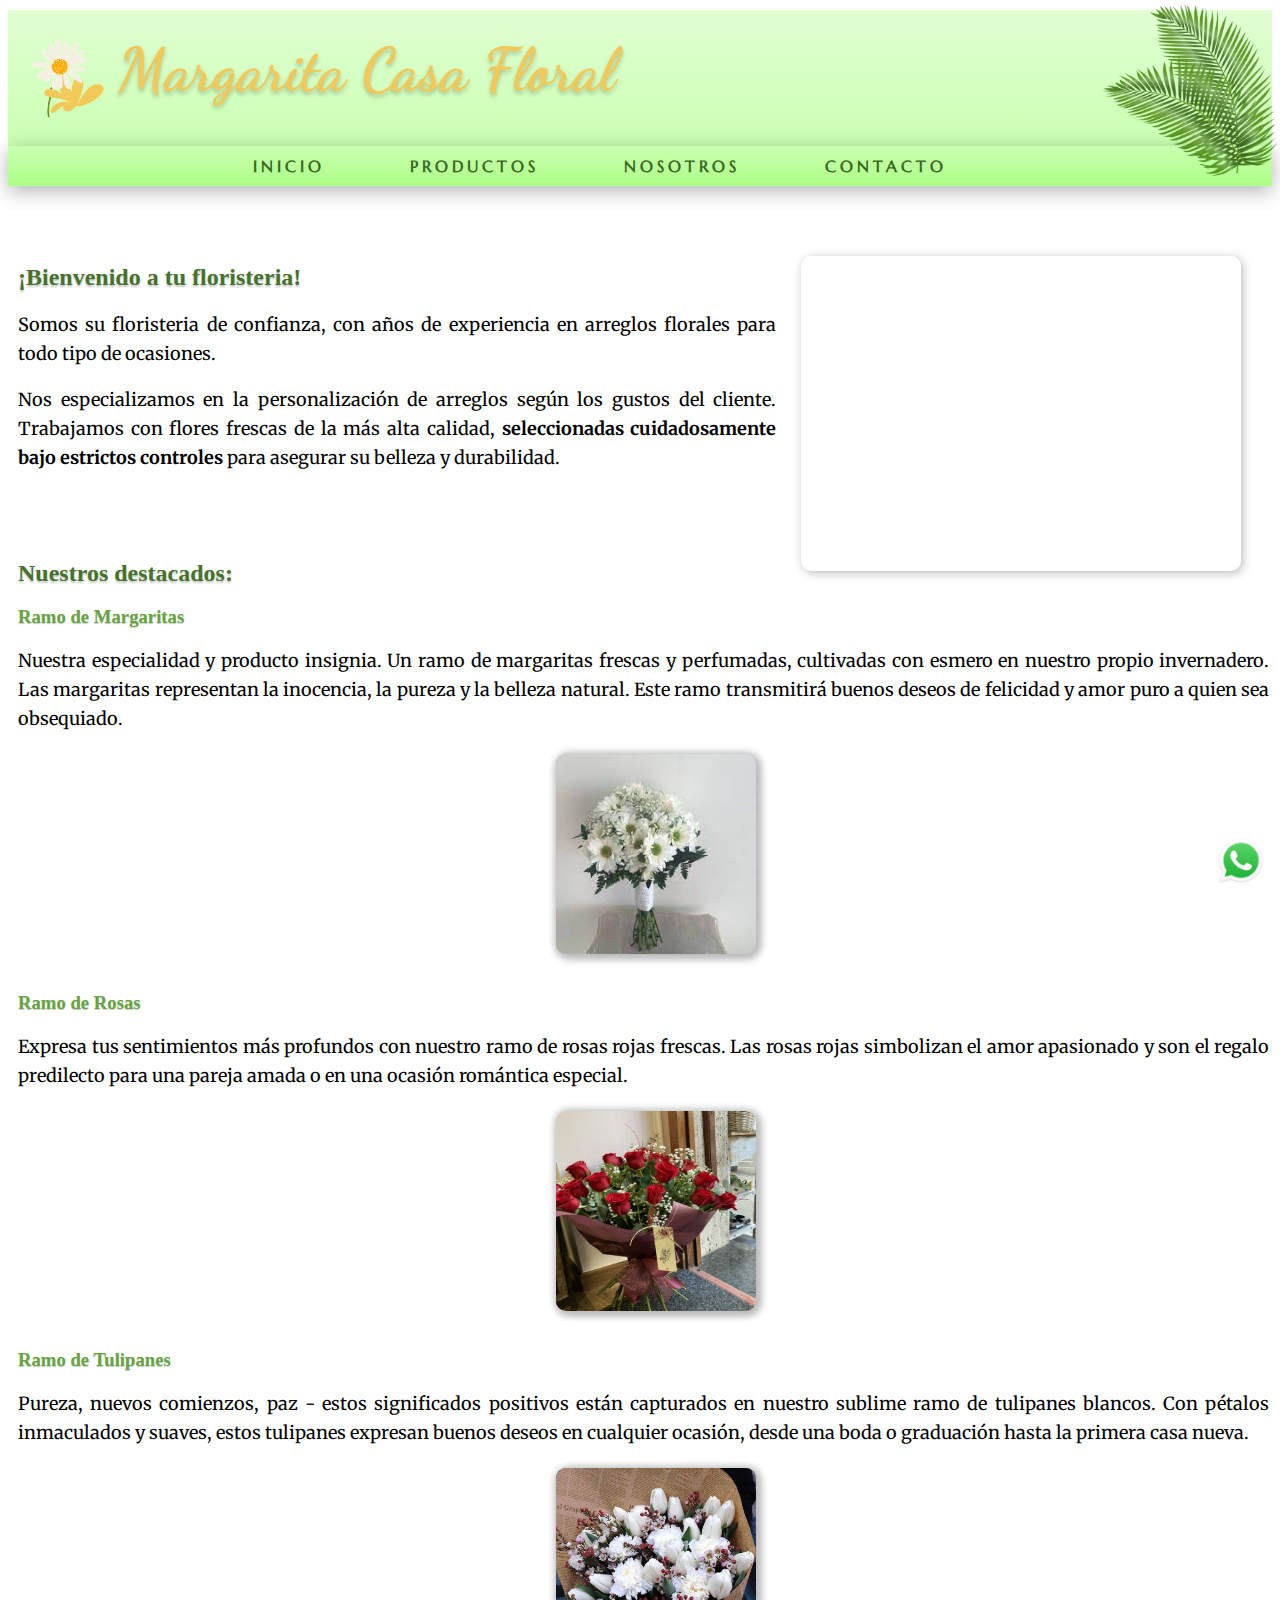
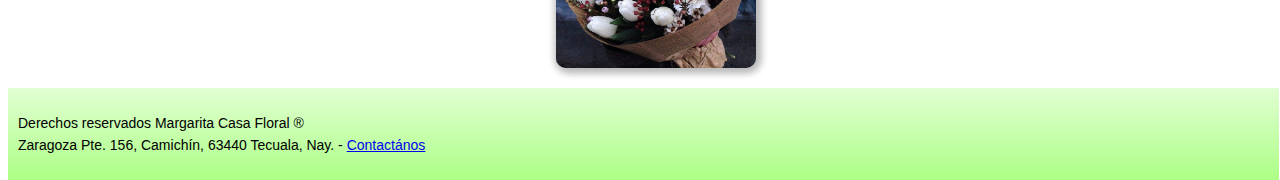
<file: index.html>
<!DOCTYPE html>
<html>

<head>
  <title>Margarita Casa Floral</title>
  <link rel="icon" type="image/png" href="/img/logo.png">
  <link rel="stylesheet" type="text/css" href="estilos.css">
  <a class="redes" href="https://wa.me/523111437790">
    <img src="/img/wp.png">
  </a>
</head>

<body>
  <header>
    <img src="/img/logo.png" id="logo" alt="Logotipo">
    <img src="/img/hojas.png" class="hojas-img">
    <h1>Margarita Casa Floral</h1>
  </header>

  <nav>
    <a href="index.html">Inicio</a>
    <a href="/productos/productos.html">Productos</a>
    <a href="/nosotros/nosotros.html">Nosotros</a>
    <a href="/contacto/contacto.html">Contacto</a>
  </nav>

  <main>

    <section class="intro">
      <br>
      <h2>¡Bienvenido a tu floristeria!</h2>
      <p>Somos su floristeria de confianza, con años de experiencia en arreglos florales para todo tipo de ocasiones.
      </p>
      <p>Nos especializamos en la personalización de arreglos según los gustos del cliente. Trabajamos con flores
        frescas de la más alta calidad, <strong>seleccionadas cuidadosamente bajo estrictos controles</strong> para
        asegurar su belleza y durabilidad.<br><br></p>
    </section>

    <section>
      <iframe class="video-principal" width="560" height="315" src="https://www.youtube.com/embed/_Wmo4o0l9aw" title="YouTube video player" frameborder="0" allow="accelerometer; autoplay; clipboard-write; encrypted-media; gyroscope; picture-in-picture" allowfullscreen></iframe>
    </section>

    <section Class="destacado">
      <h2>Nuestros destacados:</h2>
      <h3>Ramo de Margaritas</h3>
      <p>Nuestra especialidad y producto insignia. Un ramo de margaritas frescas y perfumadas, cultivadas con esmero en
        nuestro propio invernadero.
        Las margaritas representan la inocencia, la pureza y la belleza natural. Este ramo transmitirá buenos deseos de
        felicidad y amor puro a quien sea obsequiado.</p>
      <div class="slideshow">

        <div class="slide">
          <img src="/img/margaritas/1.jpg">
        </div>

        <div class="slide">
          <img src="/img/margaritas/2.jpg">
        </div>

        <div class="slide">
          <img src="/img/margaritas/3.jpg">
        </div>
      </div>
      <h3>Ramo de Rosas</h3>
      <p>Expresa tus sentimientos más profundos con nuestro ramo de rosas rojas frescas.
        Las rosas rojas simbolizan el amor apasionado y son el regalo predilecto para una pareja amada o en una ocasión
        romántica especial.</p>
      <div class="slideshow">

        <div class="slide">
          <img src="/img/rosas/1.jpg">
        </div>

        <div class="slide">
          <img src="/img/rosas/2.jpg">
        </div>

        <div class="slide">
          <img src="/img/rosas/3.jpg">
        </div>
      </div>
      <h3>Ramo de Tulipanes</h3>
      <p>Pureza, nuevos comienzos, paz - estos significados positivos están capturados en nuestro sublime ramo de
        tulipanes blancos.
        Con pétalos inmaculados y suaves, estos tulipanes expresan buenos deseos en cualquier ocasión, desde una boda o
        graduación hasta la primera casa nueva.</p>
      <div class="slideshow">

        <div class="slide">
          <img src="/img/tulipanes/1.jpg">
        </div>

        <div class="slide">
          <img src="/img/tulipanes/2.jpg">
        </div>

        <div class="slide">
          <img src="/img/tulipanes/3.jpg">
        </div>
      </div>
    </section>
  </main>

  <footer>
    <p>Derechos reservados Margarita Casa Floral ®<br>
      Zaragoza Pte. 156, Camichín, 63440 Tecuala, Nay. - <a href="/contacto/contacto.html">Contactános</a>
    </p>
  </footer>

</body>

</html>
</file>
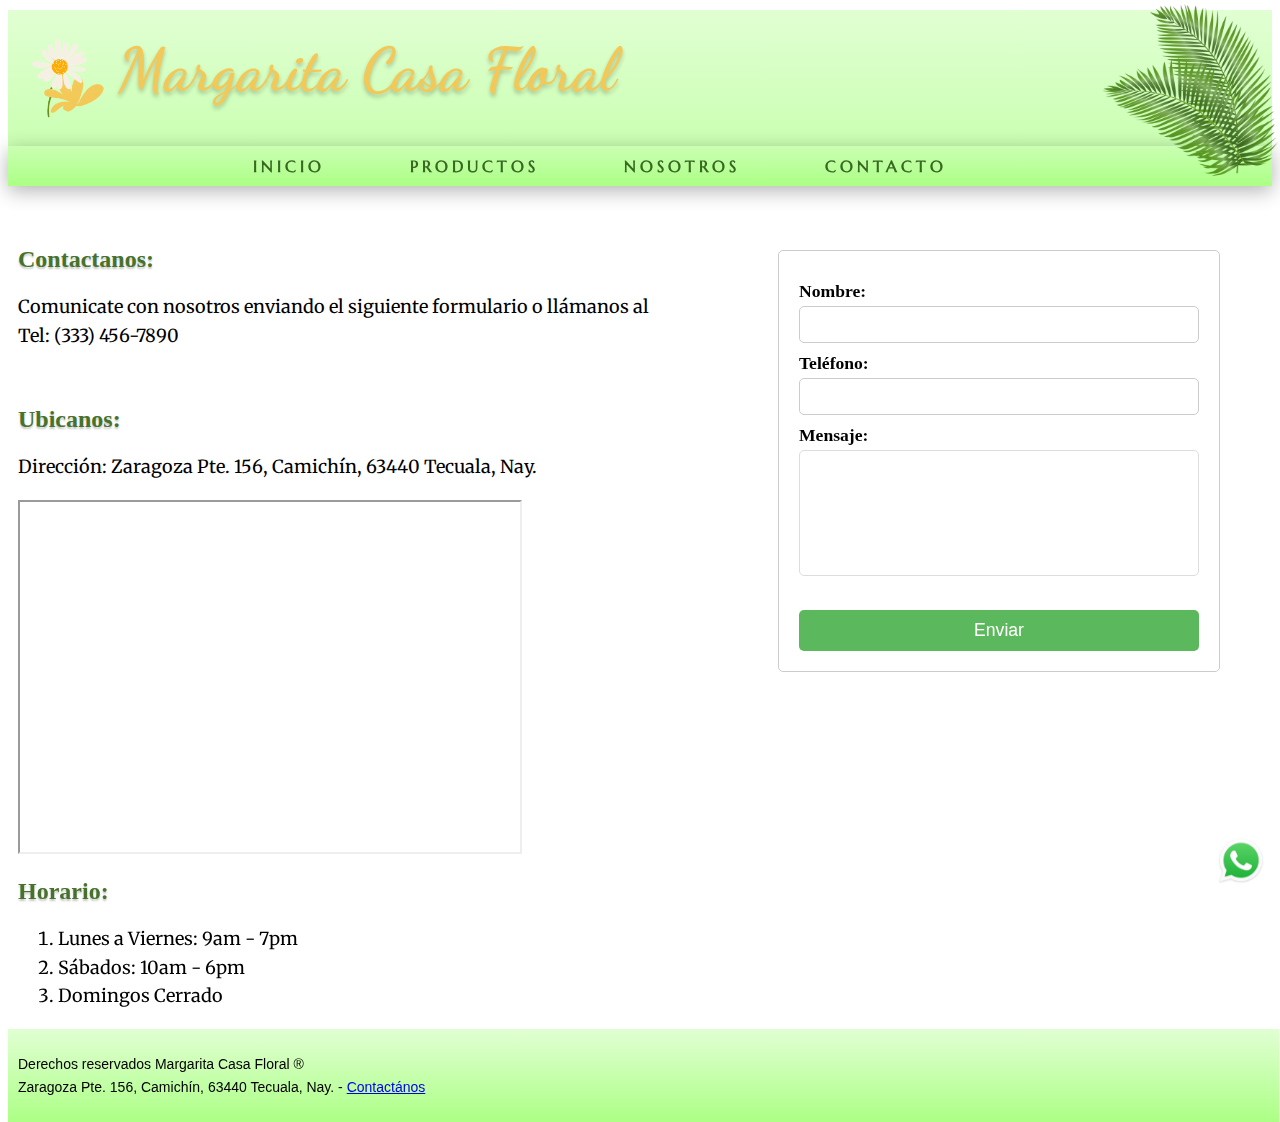
<file: contacto/contacto.html>
<!DOCTYPE html>
<html>

<head>
  <title>Margarita Casa Floral</title>
  <link rel="icon" type="image/png" href="../img/logo.png">
  <link rel="stylesheet" type="text/css" href="../estilos.css">
  <a class="redes" href="https://wa.me/523111437790">
    <img src="/img/wp.png">
  </a>
</head>

<body>

  <header>
    <img src="../img/logo.png" id="logo" alt="Logotipo">
    <img src="../img/hojas.png" class="hojas-img">
    <h1>Margarita Casa Floral</h1>
  </header>

  <nav>
    <a href="../index.html">Inicio</a>
    <a href="../productos/productos.html">Productos</a>
    <a href="../nosotros/nosotros.html">Nosotros</a>
    <a href="contacto.html">Contacto</a>
  </nav>

  <main>

    <section class="contacto">

      <h2>Contactanos:</h2>

      <p>
        Comunicate con nosotros enviando el siguiente formulario o llámanos al <br>
        Tel: (333) 456-7890
      </p>

      <form class="form-contact">

        <label for="name">Nombre:</label>
        <input type="text" id="name" name="name">

        <label for="phone">Teléfono:</label>
        <input type="text" id="phone" name="phone" pattern="[0-9]{10}">

        <label for="message">Mensaje:</label>
        <textarea id="message" name="message" rows="6"></textarea>

        <button>Enviar</button>
      </form>

      <br>
      <h2>Ubicanos:</h2>
      <p>Dirección: Zaragoza Pte. 156, Camichín, 63440 Tecuala, Nay.</p>

      <iframe width="500" height="350"
        src="https://www.google.com/maps/embed?pb=!1m18!1m12!1m3!1d3725.208536829648!2d-104.87078235004867!3d22.4936812670596!2m3!1f0!2f0!3f0!3m2!1i1024!2i768!4f13.1!3m3!1m2!1s0x8696f71f19425ef7%3A0xffda9832add37315!2sZaragoza%20Pte.%20156%2C%20Camich%C3%ADn%2C%2063440%20Tecuala%2C%20Nay.!5e0!3m2!1ses!2smx!4v1673295374406!5m2!1ses!2smx"
        style="border:1;" allowfullscreen="" loading="lazy">
      </iframe>
      <br>
      <h2>Horario:</h2>
      <ol type=”A”>
        <li>Lunes a Viernes: 9am - 7pm </li>
        <li>Sábados: 10am - 6pm</li>
        <li>Domingos Cerrado</li>
      </ol>
    </section>

  </main>

  <footer>
    <p>Derechos reservados Margarita Casa Floral ®<br>
      Zaragoza Pte. 156, Camichín, 63440 Tecuala, Nay. - <a href="contacto.html">Contactános</a>
    </p>
  </footer>

</body>

</html>
</file>
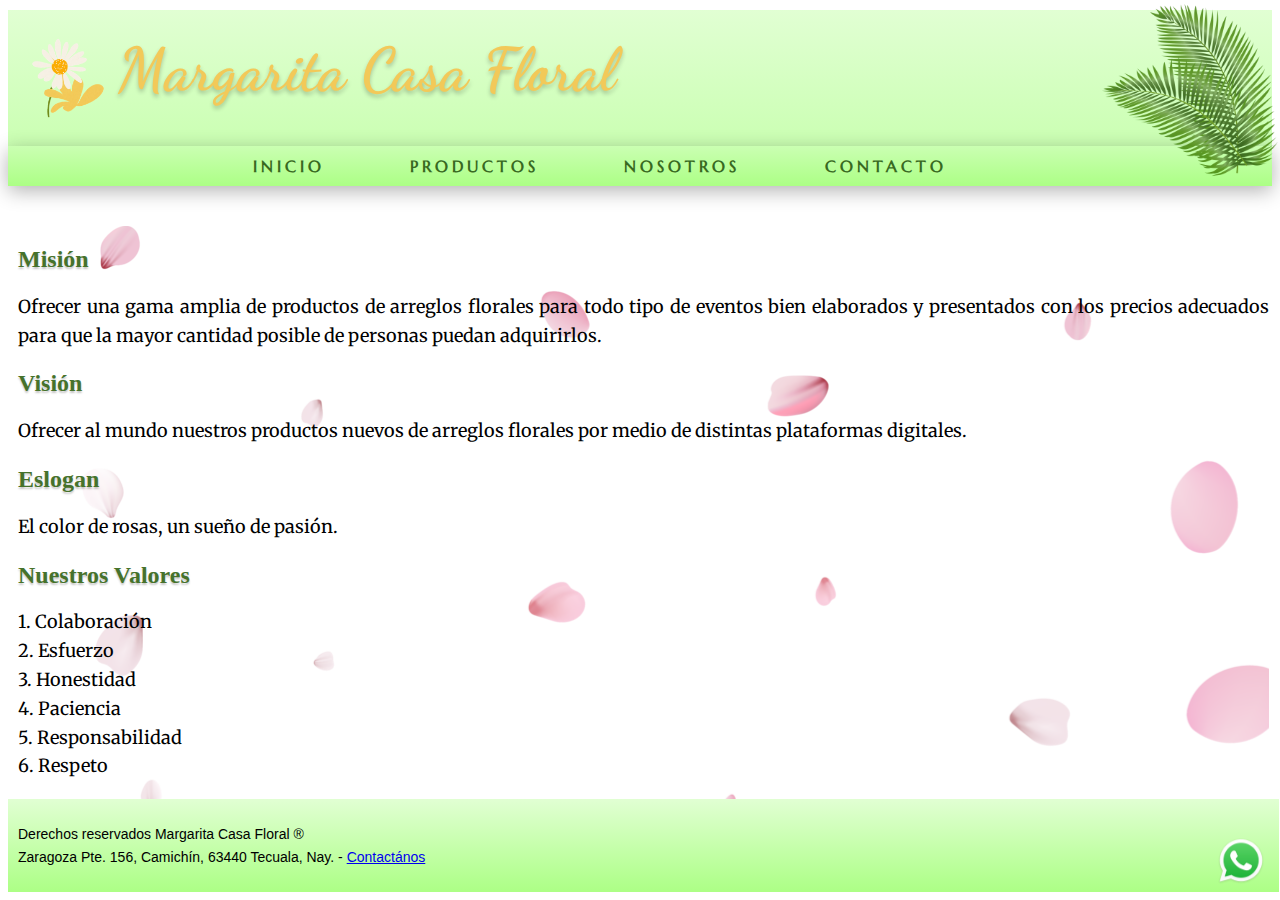
<file: nosotros/nosotros.html>
<!DOCTYPE html>
<html>

<head>
  <title>Margarita Casa Floral</title>
  <link rel="icon" type="image/png" href="../img/logo.png">
  <link rel="stylesheet" type="text/css" href="../estilos.css">
  <a class="redes" href="https://wa.me/523111437790">
    <img src="/img/wp.png">
  </a>
</head>

<body>

  <header>
    <img src="../img/logo.png" id="logo" alt="Logotipo">
    <img src="../img/hojas.png" class="hojas-img">
    <h1>Margarita Casa Floral</h1>
  </header>

  <nav>
    <a href="../index.html">Inicio</a>
    <a href="../productos/productos.html">Productos</a>
    <a href="nosotros.html">Nosotros</a>
    <a href="../contacto/contacto.html">Contacto</a>
  </nav>

  <main>
    <section class="valores">
      <h2>Misión</h2>
      <p>Ofrecer una gama amplia de productos de arreglos florales para todo tipo de eventos bien elaborados
        y presentados con los precios adecuados para que la mayor cantidad posible de personas puedan adquirirlos.</p>
      <h2>Visión</h2>
      <p>Ofrecer al mundo nuestros productos nuevos de arreglos florales por medio de distintas plataformas digitales.
      </p>
      <h2>Eslogan</h2>
      <p>El color de rosas, un sueño de pasión.</p>
      <h2>Nuestros Valores</h2>
      <p>1. Colaboración<br>
        2. Esfuerzo<br>
        3. Honestidad<br>
        4. Paciencia<br>
        5. Responsabilidad<br>
        6. Respeto </p>
    </section>
  </main>

  <footer>
    <p>Derechos reservados Margarita Casa Floral ®<br>
      Zaragoza Pte. 156, Camichín, 63440 Tecuala, Nay. - <a href="../contacto/contacto.html">Contactános</a>
    </p>
  </footer>

</body>

</html>
</file>
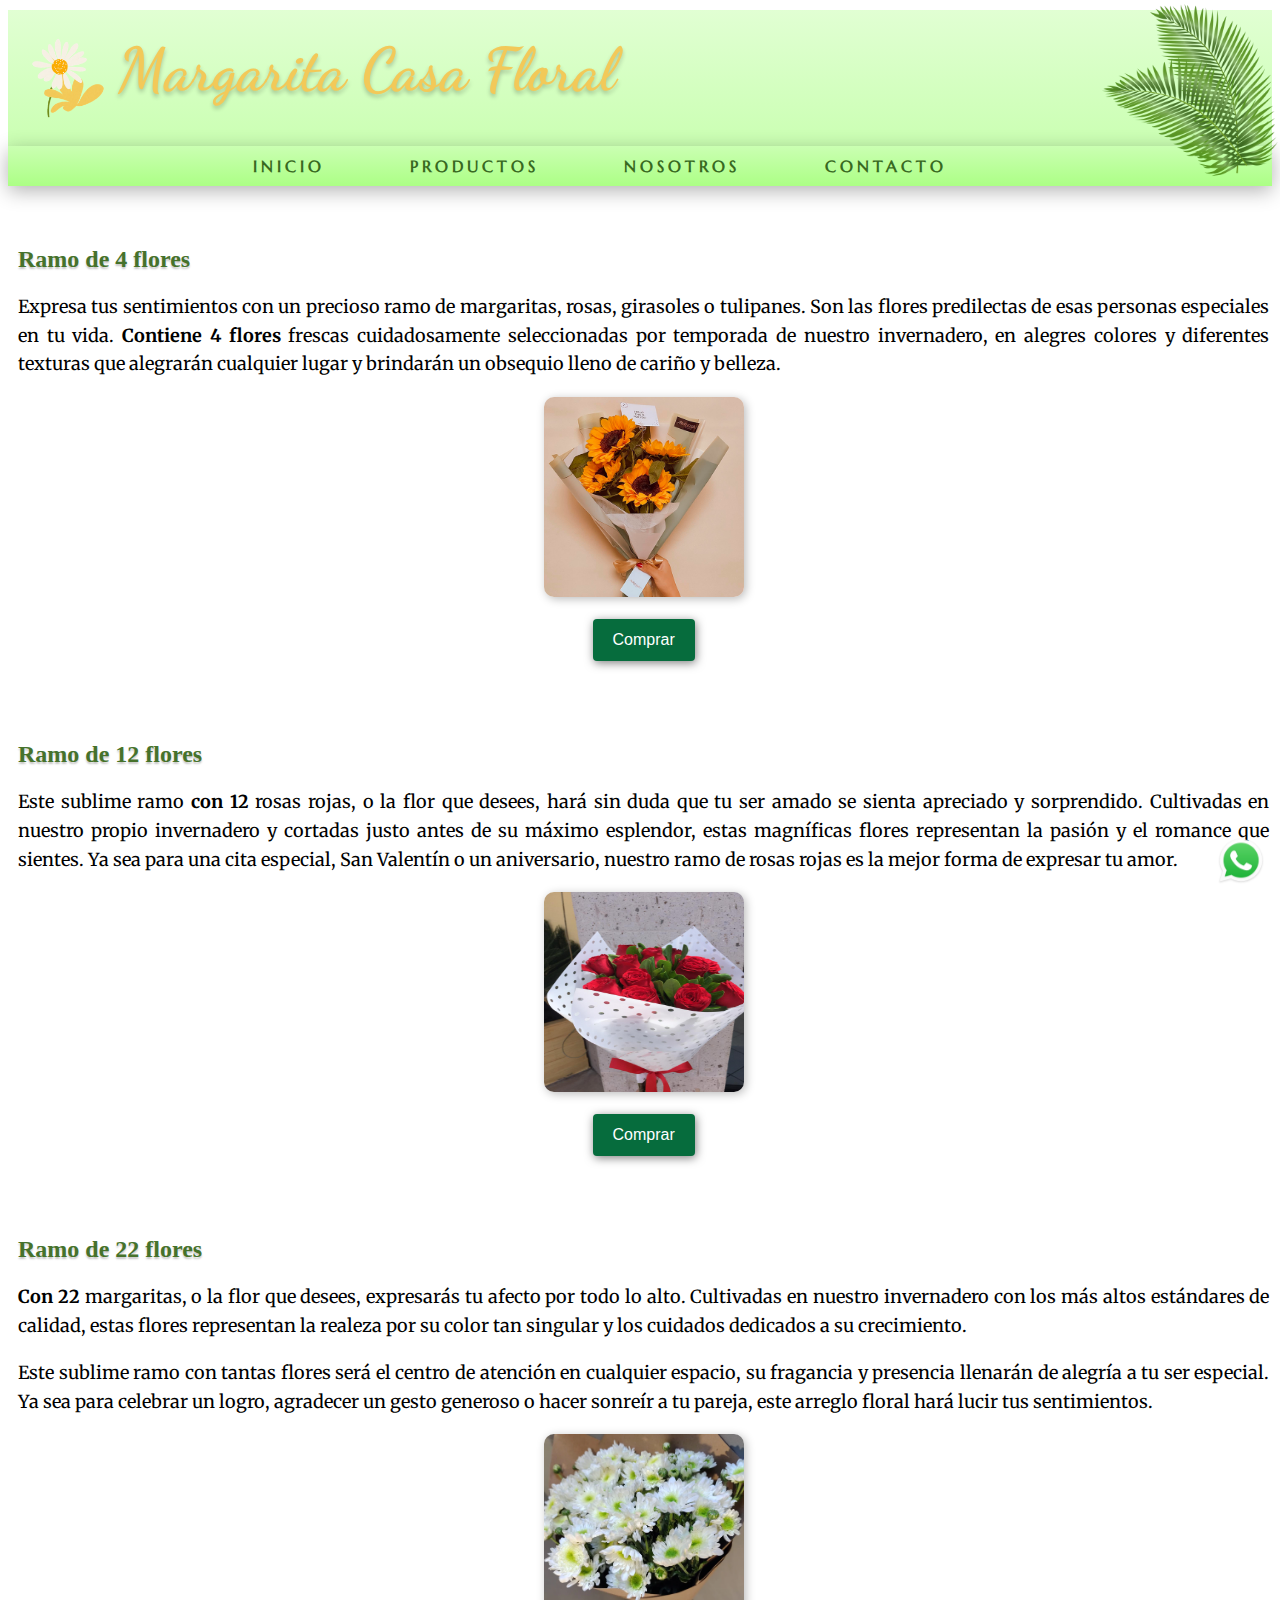
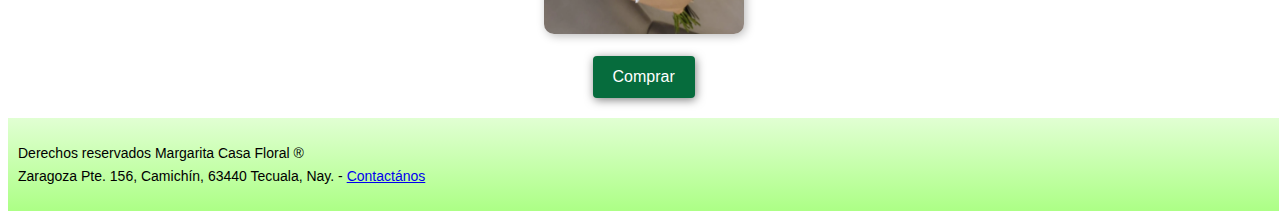
<file: productos/productos.html>
<!DOCTYPE html>
<html>

<head>
  <title>Margarita Casa Floral</title>
  <link rel="icon" type="image/png" href="../img/logo.png">
  <link rel="stylesheet" type="text/css" href="../estilos.css">
  <a class="redes" href="https://wa.me/523111437790">
    <img src="/img/wp.png">
  </a>
</head>

<body>

  <header>
    <img src="../img/logo.png" id="logo" alt="Logotipo">
    <img src="../img/hojas.png" class="hojas-img">
    <h1>Margarita Casa Floral</h1>
  </header>

  <nav>
    <a href="../index.html">Inicio</a>
    <a href="productos.html">Productos</a>
    <a href="../nosotros/nosotros.html">Nosotros</a>
    <a href="../contacto/contacto.html">Contacto</a>
  </nav>

  <main>

    <section class="products">

      <div class="product">
        <h2>Ramo de 4 flores</h2>
        <p>Expresa tus sentimientos con un precioso ramo de margaritas, rosas, girasoles o tulipanes.
          Son las flores predilectas de esas personas especiales en tu vida.
          <strong>Contiene 4 flores </strong>frescas cuidadosamente seleccionadas por temporada de nuestro invernadero,
          en alegres colores y diferentes texturas que alegrarán cualquier lugar y brindarán un obsequio
          lleno de cariño y belleza.
        </p>
        <img src="../img/ramos/4.jpg" id="ramo 4" alt="ramo de 4 flores">
        <br>
        <br>
        <button onclick="showModal('ramo4')">Comprar</button>
      </div>

      <div class="product">
        <h2>Ramo de 12 flores</h2>
        <p>Este sublime ramo <strong>con 12 </strong>rosas rojas, o la flor que desees, hará sin duda que tu ser amado
          se
          sienta apreciado y sorprendido. Cultivadas en nuestro propio invernadero y cortadas justo antes de
          su máximo esplendor, estas magníficas flores representan la pasión y el romance que sientes.
          Ya sea para una cita especial, San Valentín o un aniversario, nuestro ramo de rosas rojas es la mejor
          forma de expresar tu amor.</p>
        <img src="../img/ramos/12.jpg" id="ramo 12" alt="ramo de 12 flores">
        <br>
        <br>
        <button onclick="showModal('ramo12')">Comprar</button>
      </div>

      <div class="product">
        <h2>Ramo de 22 flores</h2>
        <p><strong>Con 22 </strong>margaritas, o la flor que desees, expresarás tu afecto por todo lo alto. Cultivadas
          en nuestro
          invernadero con los más altos estándares de calidad, estas flores representan la realeza por su color tan
          singular y los cuidados dedicados a su crecimiento.</p>
        <p>Este sublime ramo con tantas flores será el centro de atención en cualquier espacio, su fragancia y presencia
          llenarán de alegría a tu ser especial. Ya sea para celebrar un logro, agradecer un gesto generoso o hacer
          sonreír a tu pareja, este arreglo floral hará lucir tus sentimientos.</p>
        <img src="../img/ramos/22.jpg" id="ramo 22" alt="ramo de 22 flores">
        <br>
        <br>
        <button onclick="showModal('ramo22')">Comprar</button>
      </div>

    </section>

    <!-- Ventana Modal -->
    <div id="orderModal" class="modal">

      <!-- Contenido del Modal -->
      <div class="modal-content">
        <span class="close">&times;</span>
        <h3><br>Completa la información de tu pedido</h3>
        <form class="form-products">

          <label for="flower">Tipo de flor:</label>
          <select id="flower" name="flower">
            <option value="girasol">Girasol</option>
            <option value="rosa">Rosa</option>
            <option value="margarita">Margarita</option>
            <option value="tulipan">Tulipán</option>
          </select>

          <label for="name">Nombre:</label>
          <input type="text" id="name" name="name">

          <label for="phone">Teléfono:</label>
          <input type="text" id="phone" name="phone" pattern="[0-9]{10}">
          <button>Enviar</button>

        </form>
      </div>

    </div>
  </main>

  <footer>
    <p>Derechos reservados Margarita Casa Floral ®<br>
      Zaragoza Pte. 156, Camichín, 63440 Tecuala, Nay. - <a href="../contacto/contacto.html">Contactános</a>
    </p>
  </footer>
  <script src="../scripts/script.js"></script>
</body>

</html>
</file>
<file: estilos.css>
@import url('https://fonts.googleapis.com/css2?family=Dancing+Script:wght@700&display=swap');
@import url('https://fonts.googleapis.com/css2?family=Marcellus&display=swap');
@import url('https://fonts.googleapis.com/css2?family=Merriweather:ital,wght@0,400;0,700;1,400&display=swap');

body {
    background-color: white;
}

header {
    background: linear-gradient(to top, #96ff6680, #c3ffa780);
    padding: 20px;
    margin-top: 10px;
    display: flex;
    align-items: center;
}

footer {
    float: left;
    display: flex;
    width: 99%;
    background: linear-gradient(to top, #5aff0d80, #c3ffa780);
    padding: 10px;
}

footer p {
    font-family: 'Arial';
    font-size: 14px;
    line-height: 1.6;
}

h1 {
    font-family: 'Dancing Script', cursive;
    font-size: 60px;
    margin-top: 4px;
    margin-bottom: 20px;
    margin-left: 10px;
    color: #F2C959;
    text-shadow: 0px 3px 4px #0000003a;
}

p {
    text-align: justify;
    font-family: 'Merriweather', serif;
    font-size: 18px;
    line-height: 1.6;
}

ol {
    text-align: justify;
    font-family: 'Merriweather', serif;
    font-size: 18px;
    line-height: 1.6;
}

#logo {
    width: 80px;
    height: 80px;
}

.hojas-img {
    position: absolute;
    top: 0;
    right: 0;
    width: 180px;
    height: auto;
    opacity: 80%;
}

/* Bar de Navegacion */
nav {
    font-family: 'Marcellus', serif;
    background: linear-gradient(to bottom, #96ff6680, #5aff0d80);
    text-align: center;
    box-shadow: 0 5px 20px rgba(0, 0, 0, 0.3);
}

nav a {
    color: #386921;
    text-decoration: none;
    padding-right: 80px;
    padding-top: 10px;
    padding-bottom: 10px;
    letter-spacing: 4px;
    display: inline-block;
    font-weight: bold;
    font-size: 16px;
    text-transform: uppercase;
    transition: color 0.3s ease;
}

/* Cambio de color al hover */
nav a:hover {
    color: #F2C959;
}

.intro {
    text-align: justify;
    padding: 0;
    margin-top: 40px;
    margin-left: 10px;
    margin-right: 1px;
    width: 60%;
    float: left;
}

h2 {
    color: #46722B;
    text-shadow: 0px 2px 2px #0000003a;
}

.video-principal {
    box-shadow: 2px 2px 10px #bbb;
    position: absolute;
    width: 440px;
    margin-left: 24px;
    margin-top: 70px;
    border-radius: 10px;
}

.destacado {
    padding: 0;
    margin-top: 20px;
    margin-left: 10px;
    margin-right: 1px;
    width: 99%;
    float: left;
}

.slideshow {
    position: relative;
    width: 300px;
    height: 300px;
    margin-top: 20px;
    margin-bottom: -80px;
    margin-left: 43%;
}

.slide img {
    box-shadow: 2px 2px 10px #bbb;
    width: 200px;
    height: 200px;
    max-width: 90%;
    max-height: 90%;
    border-radius: 10px;
}

.slide {
    position: absolute;
    width: 100%;
    height: 100%;
    animation: slide 12s infinite;
}

@keyframes slide {
    0% {
        opacity: 1;
    }

    33.33% {
        opacity: 0;
    }

    66.66% {
        opacity: 0;
    }

    100% {
        opacity: 1;
    }
}

.slide:nth-child(1) {
    animation-delay: 0s;
}

.slide:nth-child(2) {
    animation-delay: 4s;
}

.slide:nth-child(3) {
    animation-delay: 8s;
}

h3 {
    color: #66a53f;
    text-shadow: 0px 1px 1px #0000003a;
}

/* Estilos para el Modal */
.modal {
    display: none;
    position: fixed;
    z-index: 1;
    left: 0;
    top: 0;
    width: 100%;
    height: 100%;
    background-color: rgba(0, 0, 0, 0.5);
}

.modal-content {
    border-radius: 10px;
    background-color: #fff;
    margin: 10% auto;
    width: 600px;
    height: 430px;
    box-shadow: 0 5px 20px rgba(0, 0, 0, 0.2);
    animation-name: modalopen;
    animation-duration: 2s;
}

.modal-content h3 {
    text-align: center;
}

.close {
    color: #aaa;
    float: right;
    font-size: 28px;
    font-weight: bold;
    margin: 12px;
}

.close:hover,
.close:focus {
    color: black;
    text-decoration: none;
    cursor: pointer;
}

.product {
    padding: 0;
    margin-top: 40px;
    margin-left: 10px;
    margin-right: 1px;
    width: 99%;
    float: left;
    text-align: center;
}

.product h2 {
    text-align: left;
}

.product img {
    box-shadow: 2px 2px 10px #bbb;
    width: 200px;
    height: 200px;
    border-radius: 10px;
}

.product button {
    box-shadow: 1px 2px 10px rgba(0, 0, 0, 0.5);
    background-color: #066C3D;
    color: white;
    border: none;
    border-radius: 4px;
    padding: 12px 20px;
    cursor: pointer;
    font-size: 1em;
    margin-bottom: 20px;
}

.product button:hover {
    transition: background-color 0.3s;
    background-color: #386921;
}

.form-products {
    max-width: 500px;
    margin: 0 auto;
    padding: 20px;
    border: 1px solid #ccc;
    border-radius: 5px;
}

form label {
    display: block;
    margin-top: 10px;
    margin-bottom: 4px;
    font-size: 1.1em;
    font-weight: bold;
}

input,
select {
    width: 100%;
    padding: 10px;
    border: 1px solid #ccc;
    border-radius: 5px;
    box-sizing: border-box;
}

form button {
    display: block;
    background-color: #5cb85c;
    color: white;
    border: none;
    border-radius: 5px;
    font-size: 1.1em;
    padding: 10px 20px;
    margin-top: 30px;
    width: 100%;
    cursor: pointer;
}

form button:hover {
    background-color: #449d44;
}

.valores {
    padding: 0;
    margin-top: 40px;
    margin-left: 10px;
    margin-right: 1px;
    width: 99%;
    float: left;
    text-align: left;
}

.valores {
    background-image: url('img/backg.png');
}

.contacto {
    padding: 0;
    margin-top: 40px;
    margin-left: 10px;
    margin-right: 1px;
    width: 99%;
    float: left;
    text-align: left;
}

.form-contact {
    position: absolute;
    top: 250px;
    right: 60px;
    max-width: 400px;
    margin: 0 auto;
    padding: 20px;
    border: 1px solid #ccc;
    border-radius: 5px;
}

@media (max-width: 1200px) {
    .form-contact {
        position: static;
        width: 100%;
    }
}

.form-contact textarea {
    min-height: 100px;
    min-width: 374px;
    padding: 12px;
    border-radius: 5px;
    border: 1px solid #ddd;
    outline: none;
    resize: none;
}

.redes img[src="/img/wp.png"] {
    width: 50px;
    position: fixed;
    bottom: 14px;
    right: 14px;
}
</file>
